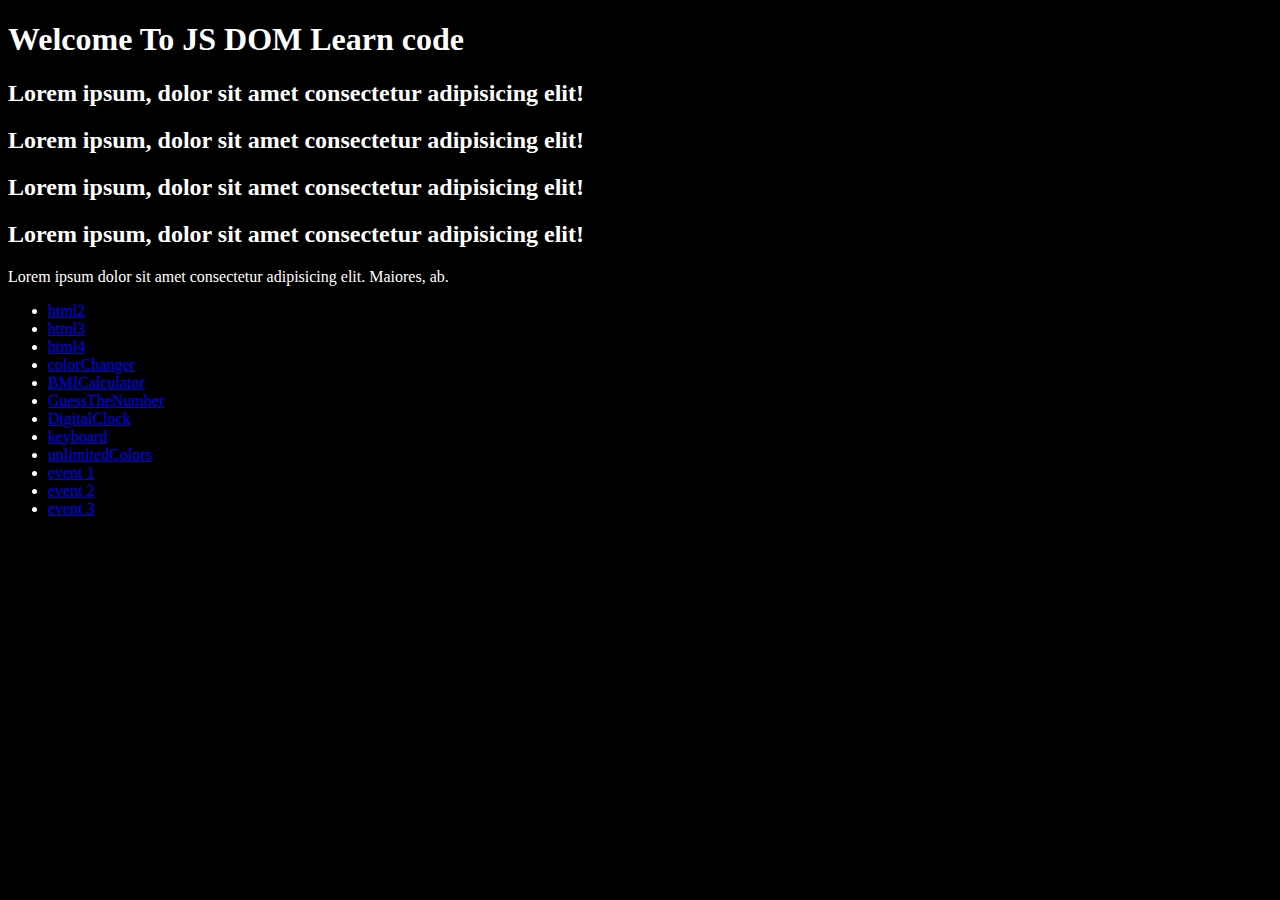
<file: index.html>
<!DOCTYPE html>
<html lang="en">
<head>
    <meta charset="UTF-8">
    <meta name="viewport" content="width=device-width, initial-scale=1.0">
    <title>Learn JS DOM</title>
    <style>
        .bg-black{
            background-color: black;
            color: #fff;
        }
    </style>
</head>
<body class="bg-black">
    <div >
        <h1 class="heading">Welcome To JS DOM Learn code</h1>
        <h2>Lorem ipsum, dolor sit amet consectetur adipisicing elit!</h2>
        <h2>Lorem ipsum, dolor sit amet consectetur adipisicing elit!</h2>

        <h2>Lorem ipsum, dolor sit amet consectetur adipisicing elit!</h2>

        <h2>Lorem ipsum, dolor sit amet consectetur adipisicing elit!</h2>

        <p id="title" class="paragraph">Lorem ipsum dolor sit amet consectetur adipisicing elit. Maiores, ab. </p>

        <ul>
            <li><a href="./2.html">html2</a></li>
            <li><a href="./3.html">html3</a></li>
            <li><a href="./4.html">html4</a></li>
            <li><a href="./projects/1-colorChanger/">colorChanger</a></li>
            <li><a href="./projects/2-BMICalculator/">BMICalculator</a></li>
            <li><a href="./projects/4-GuessTheNumber/">GuessTheNumber</a></li>
            <li><a href="./projects/3-DigitalClock/">DigitalClock</a></li>
            <li><a href="./projects/5-keyboard/">keyboard</a></li>
            <li><a href="./projects/6-unlimitedColors/">unlimitedColors</a></li>
            <li><a href="./events/one.html">event 1</a></li>
            <li><a href="./events/two.html">event 2</a></li>
            <li><a href="./events/three.html">event 3</a></li>
        </ul>
    </div>   
</body>
<script>
    // .innerText = Give visible text inside tag
    // .innerContent = Give all visible and hiden content also inside tag
    // .innerHTML   = Give all content with html tags inside tag


    /*
    Query Seleector

    documnet.getElementsByTag
    documnet.getElementsByClassName
    documnet.getElementById


    Query selector now
    documnet.querySelector('h1')   == here you and use as JQuery also suport all css selectors 
    documnet.querySelector('.paragraph')

    documnet.querySelectorAll('h1') === return nodelist



    */
</script>

</html>
</file>
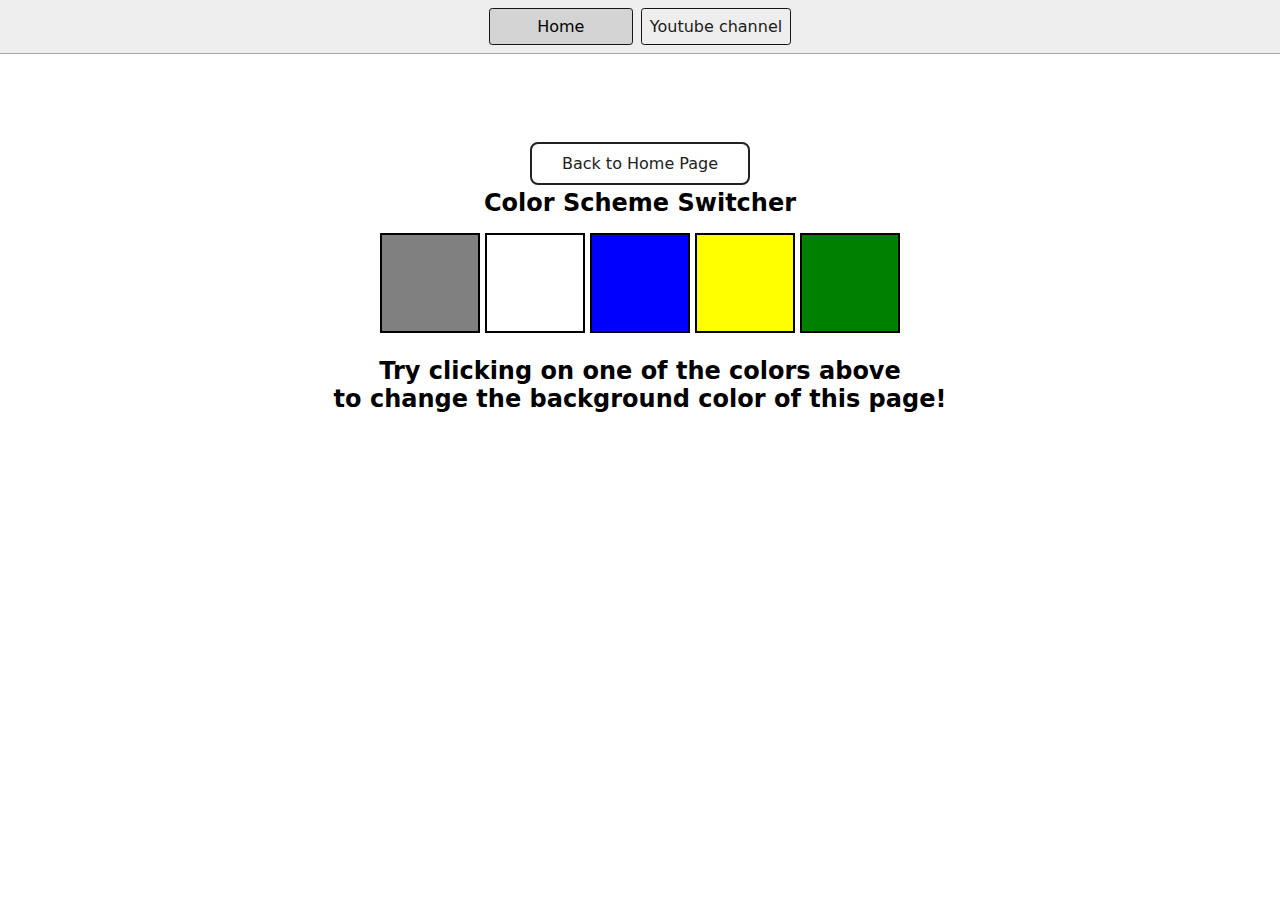
<file: projects/1-colorChanger/index.html>
<!DOCTYPE html>
<html lang="en">
  <head>
    <meta charset="UTF-8" />
    <meta name="viewport" content="width=device-width, initial-scale=1.0" />
    <meta http-equiv="X-UA-Compatible" content="ie=edge" />
    <link rel="stylesheet" href="style.css" />
    <link rel="stylesheet" href="../styles.css" />
    <title>JavaScript Background Color Switcher</title>
  </head>
  <body>
    <nav>
      <a href="/" aria-current="page">Home</a>
      <a target="_blank" href="https://www.youtube.com/@chaiaurcode"
        >Youtube channel</a
      >
    </nav>
    <div class="canvas">
      <a
        style="
          background-color: #fff;
          padding: 10px 30px;
          border-radius: 8px;
          color: #212121;
          text-decoration: none;
          border: 2px solid #212121;
        "
        href="../index.html"
        >Back to Home Page</a
      >
      <h1>Color Scheme Switcher</h1>
      <span class="button" id="grey"></span>
      <span class="button" id="white"></span>
      <span class="button" id="blue"></span>
      <span class="button" id="yellow"></span>
      <span class="button" id="green"></span>
      <h2>
        Try clicking on one of the colors above
        <span>to change the background color of this page!</span>
      </h2>
    </div>
    <script src="chaiaurcode.js"></script>
  </body>
</html>
</file>
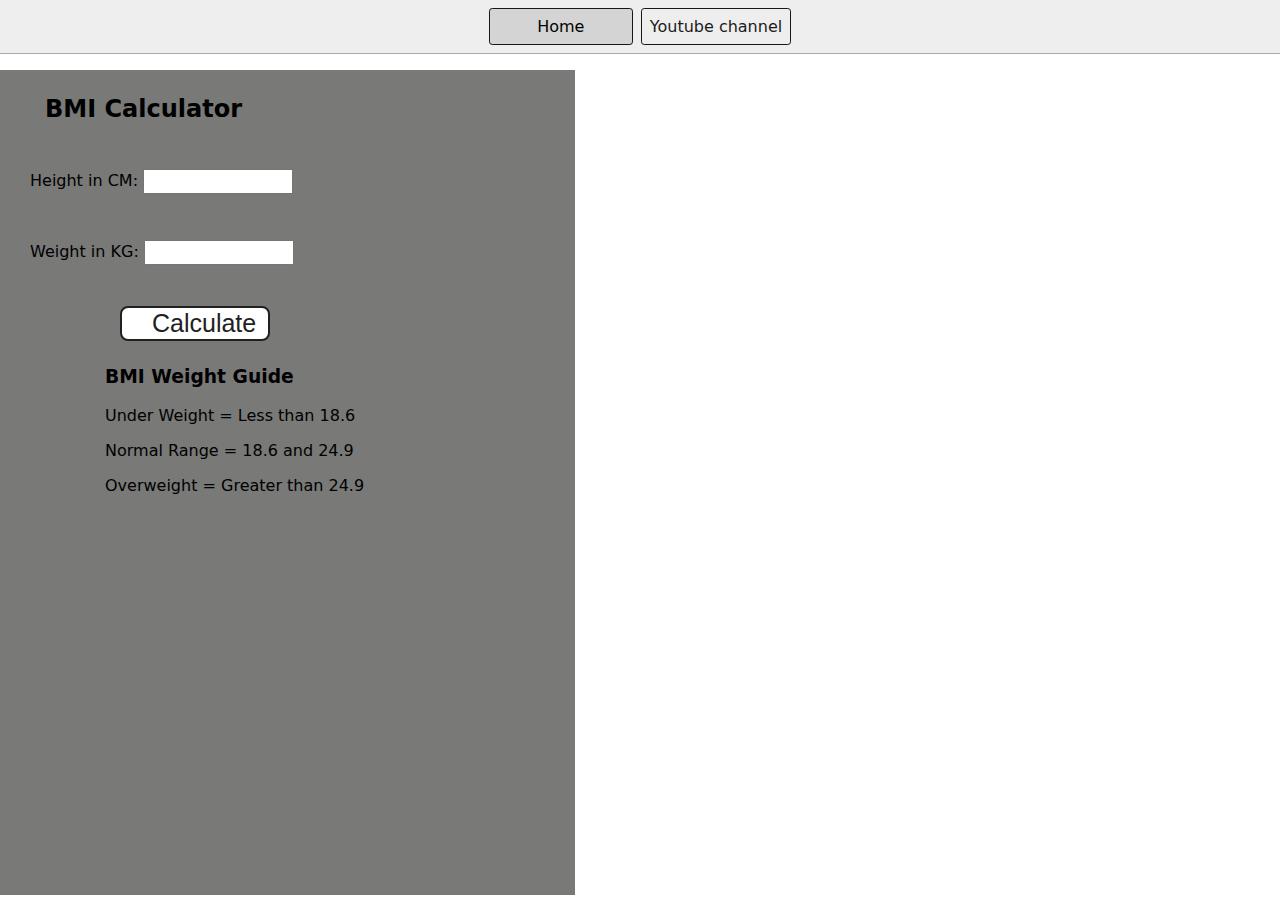
<file: projects/2-BMICalculator/index.html>
<!DOCTYPE html>
<html lang="en">
  <head>
    <meta charset="UTF-8" />
    <meta name="viewport" content="width=device-width, initial-scale=1.0" />
    <meta http-equiv="X-UA-Compatible" content="ie=edge" />
    <link rel="stylesheet" href="style.css" />
    <link rel="stylesheet" href="../styles.css" />
    <title>BMI Calculator</title>
  </head>
  <body>
    <nav>
      <a href="/" aria-current="page">Home</a>
      <a target="_blank" href="https://www.youtube.com/@chaiaurcode"
        >Youtube channel</a
      >
    </nav>
    <div class="container">
      <h1>BMI Calculator</h1>
      <form>
        <p><label>Height in CM: </label><input type="text" id="height" /></p>
        <p><label>Weight in KG: </label><input type="text" id="weight" /></p>
        <button>Calculate</button>
        <div id="results"></div>
        <div id="weight-guide">
          <h3>BMI Weight Guide</h3>
          <p>Under Weight = Less than 18.6</p>
          <p>Normal Range = 18.6 and 24.9</p>
          <p>Overweight = Greater than 24.9</p>
        </div>
      </form>
    </div>
  </body>
  <script src="chaiaurcode.js"></script>
</html>
</file>
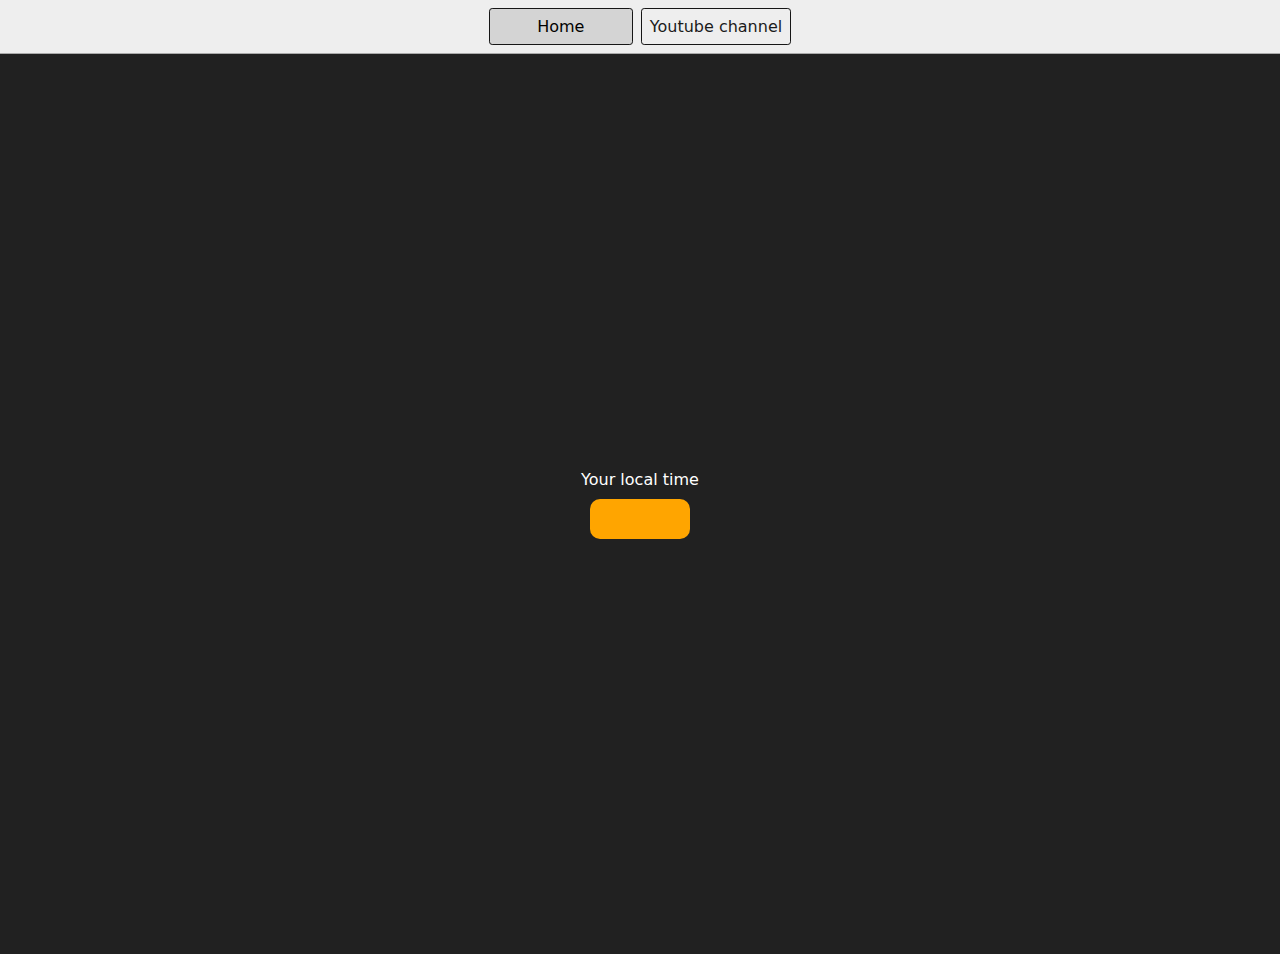
<file: projects/3-DigitalClock/index.html>
<!DOCTYPE html>
<html lang="en">
  <head>
    <meta charset="UTF-8" />
    <meta name="viewport" content="width=device-width, initial-scale=1.0" />
    <meta http-equiv="X-UA-Compatible" content="ie=edge" />
    <link rel="stylesheet" type="text/css" href="../styles.css" />
    <title>Your Local Time</title>
    <style>
      body {
        background-color: #212121;
        color: #fff;
      }
      .center {
        display: flex;
        height: 100vh;
        justify-content: center;
        align-items: center;
        flex-direction: column;
      }
      #clock {
        font-size: 40px;
        background-color: orange;
        padding: 20px 50px;
        margin-top: 10px;
        border-radius: 10px;
      }
    </style>
  </head>
  <body>
    <nav>
      <a href="/" aria-current="page">Home</a>
      <a target="_blank" href="https://www.youtube.com/@chaiaurcode"
        >Youtube channel</a
      >
    </nav>
    <div class="center">
      <div id="banner"><span>Your local time</span></div>
      <div id="clock"></div>
    </div>
    <script src="chaiaurcode.js"></script>
  </body>
</html>
</file>
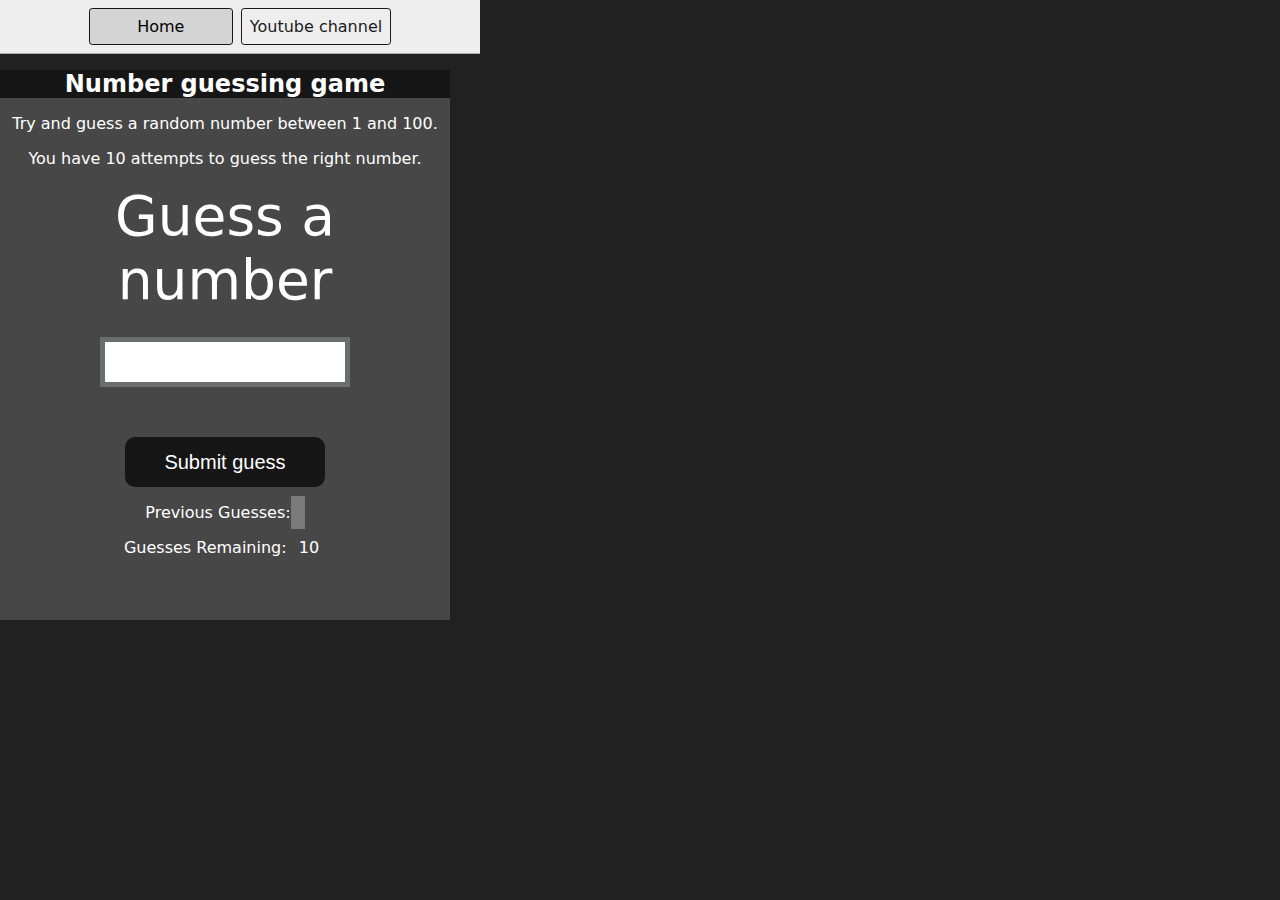
<file: projects/4-GuessTheNumber/index.html>
<!DOCTYPE html>
<html lang="en">
<head>
    <meta charset="UTF-8">
    <meta name="viewport" content="width=device-width, initial-scale=1.0">
    <meta http-equiv="X-UA-Compatible" content="ie=edge">
    <title>Number Guessing Game</title>
    <link rel="stylesheet" href="style.css">
    <link rel="stylesheet" href="../styles.css">
</head>
<body style="background-color:#212121; color:#fff;">
  <nav>
    <a href="/" aria-current="page">Home</a>
    <a target="_blank" href="https://www.youtube.com/@chaiaurcode"
      >Youtube channel</a
    >
  </nav>
    
    <div id="wrapper">
      <h1>Number guessing game</h1>
    <p>Try and guess a random number between 1 and 100.</p>
    <p>You have 10 attempts to guess the right number.</p>
     
        <form class="form">
            <label for="guessField" id="guess">Guess a number</label>
            <input type="text" id="guessField" class="guessField">
            <input type="submit" id="subt" value="Submit guess" class="guessSubmit">
        </form>

        <div class="resultParas">
            <p >Previous Guesses: <span class="guesses"></span></p>
            <p >Guesses Remaining: <span class="lastResult">10</span></p>
            <p class="lowOrHi"></p>
        </div>
    </div>
    <script src="chaiaurcode.js"></script>
</body>
</html>
</file>
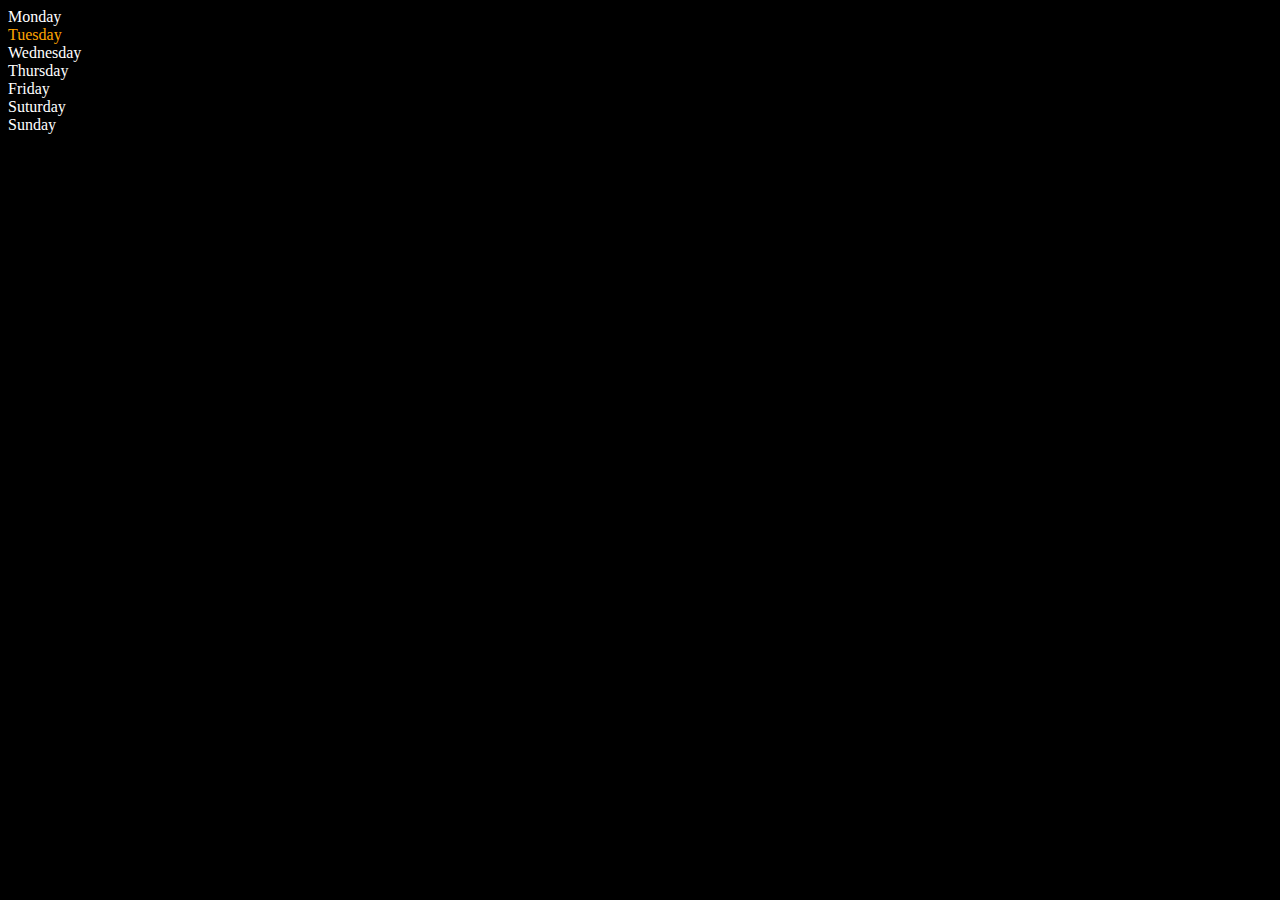
<file: 2.html>
<!DOCTYPE html>
<html lang="en">
<head>
    <meta charset="UTF-8">
    <meta name="viewport" content="width=device-width, initial-scale=1.0">
    <title>JS DOM</title>
    <style>
        .bg-black{
            background-color: black;
            color: #fff;
        }
    </style>
</head>
<body class="bg-black">
   <div class="parent">
    <div class="day">Monday</div>
    <div class="day">Tuesday</div>
    <div class="day">Wednesday</div>
    <div class="day">Thursday</div>
    <div class="day">Friday</div>
    <div class="day">Suturday</div>
    <div class="day">Sunday</div>
   </div> 
</body>
<script>
    const parent    = document.querySelector('.parent');
    //console.log(parent);
    //console.log(parent.children[1].innerHTML);

    //for (let i = 0; parent.children.length; i++) {
      //  console.log(parent.children[i].innerHTML);
   // }
    parent.children[1].style.color = "orange";
    //console.log(parent.firstElementChild);
   // console.log(parent.lastElementChild);

    const dayOne    = document.querySelector('.day')
    //console.log(dayOne)
    //console.log(dayOne.parentElement)
    //console.log(dayOne.nextElementSibling)
    //console.log(dayOne.previousElementSibling)
    console.log("NODES: ",parent.childNodes)



</script>
</html>
</file>
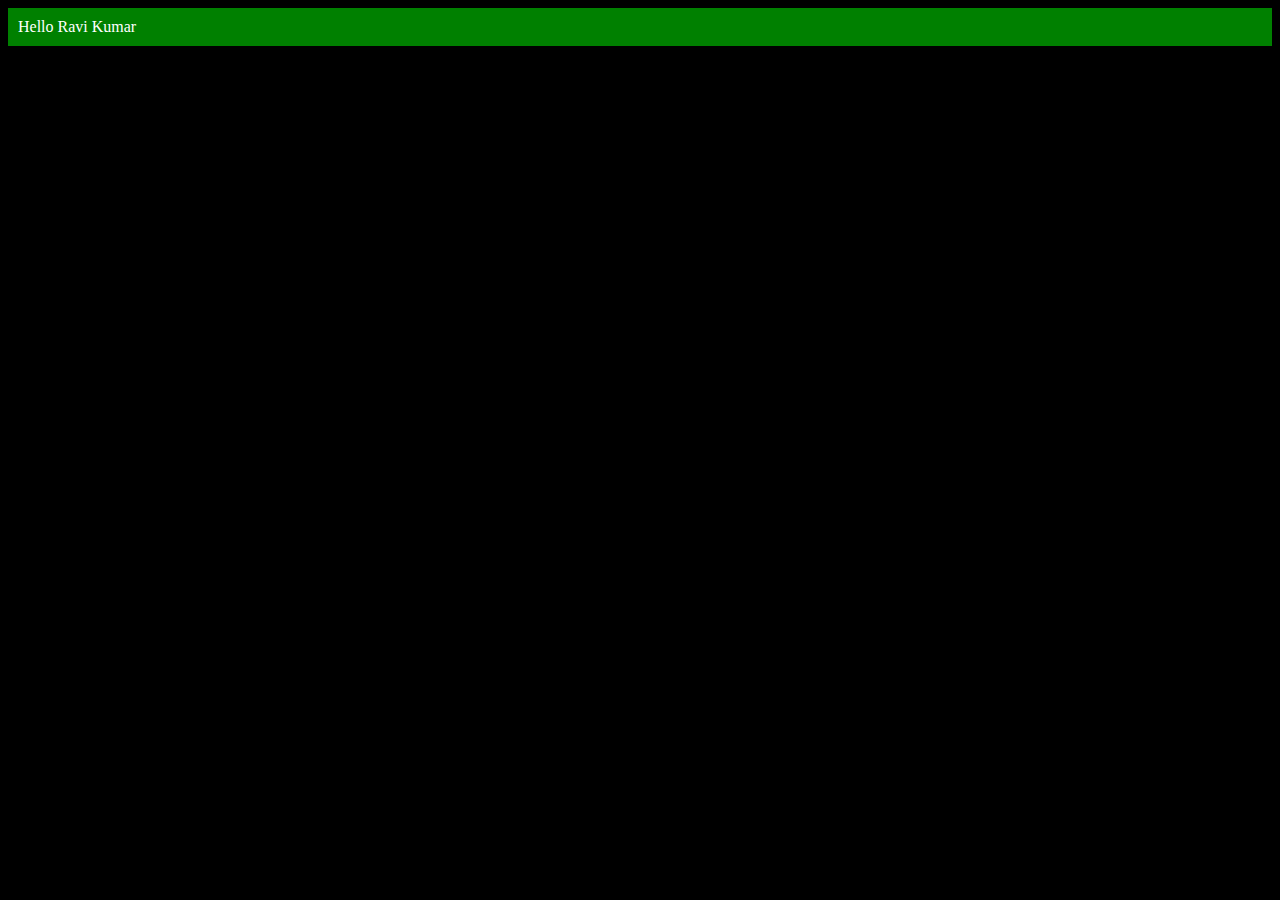
<file: 3.html>
<!DOCTYPE html>
<html lang="en">
<head>
    <meta charset="UTF-8">
    <meta name="viewport" content="width=device-width, initial-scale=1.0">
    <title>DOM JS 3</title>
    <style>
        .bg-black{
            background-color: black;
            color: #fff;
        }
    </style>
</head>
<body class="bg-black">
    
</body>
<script>
    const div = document.createElement('div')
    console.log(div)
    div.className = 'main'
    div.id = Math.round(Math.random() * 10 + 1)
    div.setAttribute('title','Generate title')
    div.style.backgroundColor = 'green'
    div.style.padding = '10px'
    //div.innerText = 'Hello Ravi'
    const addtext = document.createTextNode('Hello Ravi Kumar')
    div.appendChild(addtext)
    document.body.appendChild(div)

</script>
</html>
</file>
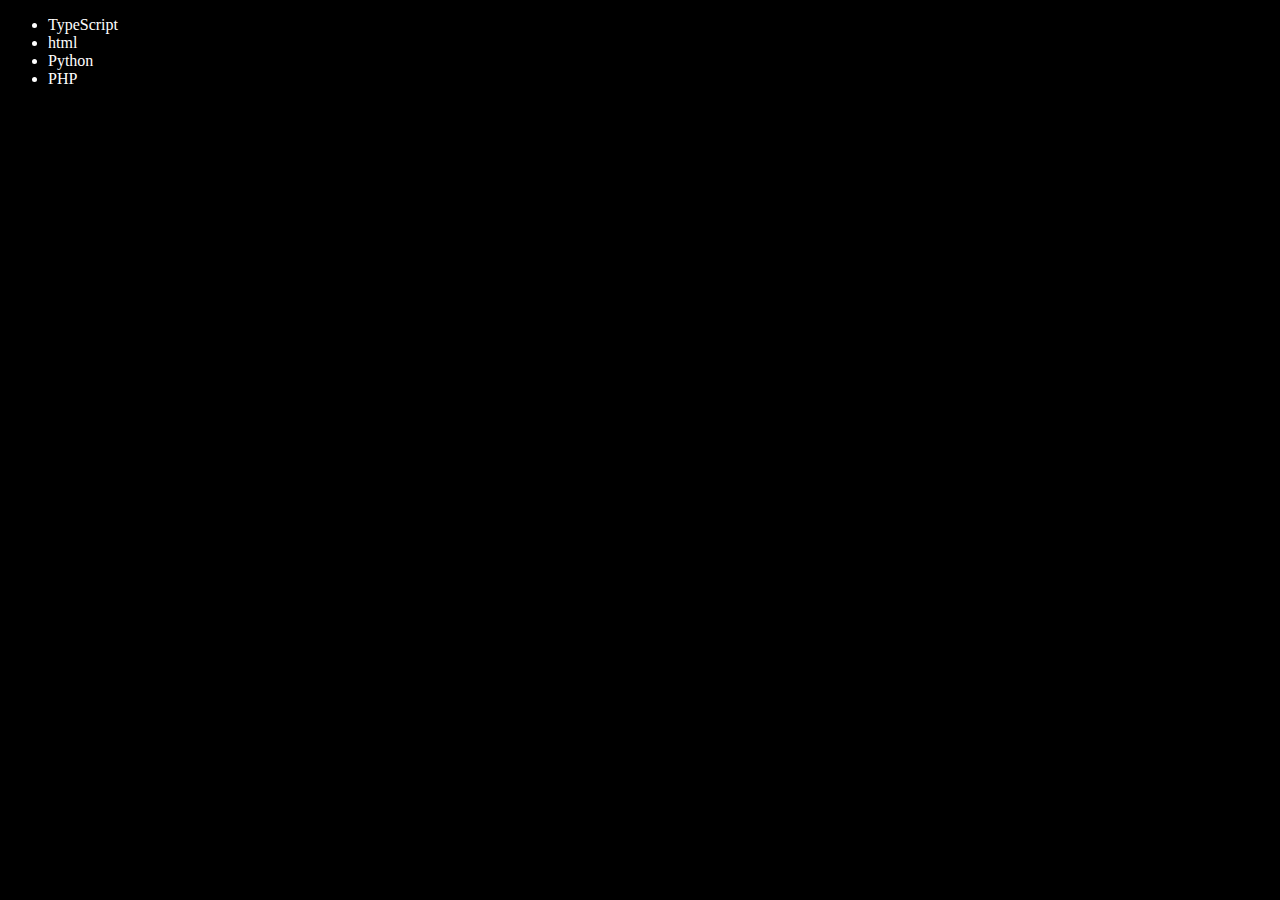
<file: 4.html>
<!DOCTYPE html>
<html lang="en">
<head>
    <meta charset="UTF-8">
    <meta name="viewport" content="width=device-width, initial-scale=1.0">
    <title>DOM JS 4</title>
    <style>
        .bg-black{
            background-color: black;
            color: #fff;
        }
    </style>
</head>
<body class="bg-black">
    <ul class="language">
        <li>JavaScipt</li>
        <li>html</li>
    </ul>
<body>
    <script>
        // add
        function addLanguage(langName) {
            const li = document.createElement('li')
            li.innerHTML = `${langName}`
            document.querySelector('.language').appendChild(li)
        }
        addLanguage('Python')
        addLanguage('PHP')

        function addOptLanguage(langName) {
            const li = document.createElement('li')
            li.appendChild(document.createTextNode(langName))
            document.querySelector('.language').appendChild(li)
        }
        addOptLanguage('Java')

        // edit
        const secLange  = document.querySelector('li:nth-child(5)')
        //secLange.innerHTML  = 'Node' // not optimize
        const newLI = document.createElement('li')
        newLI.textContent = 'Node'
        secLange.replaceWith(newLI)

        // edit
        const firstLang = document.querySelector('li:first-child')
        firstLang.outerHTML = `<li>TypeScript</li>`

        // remove
        const  remmoEle = document.querySelector('li:last-child')
        remmoEle.remove()

    </script>
</body>
</html>
</file>
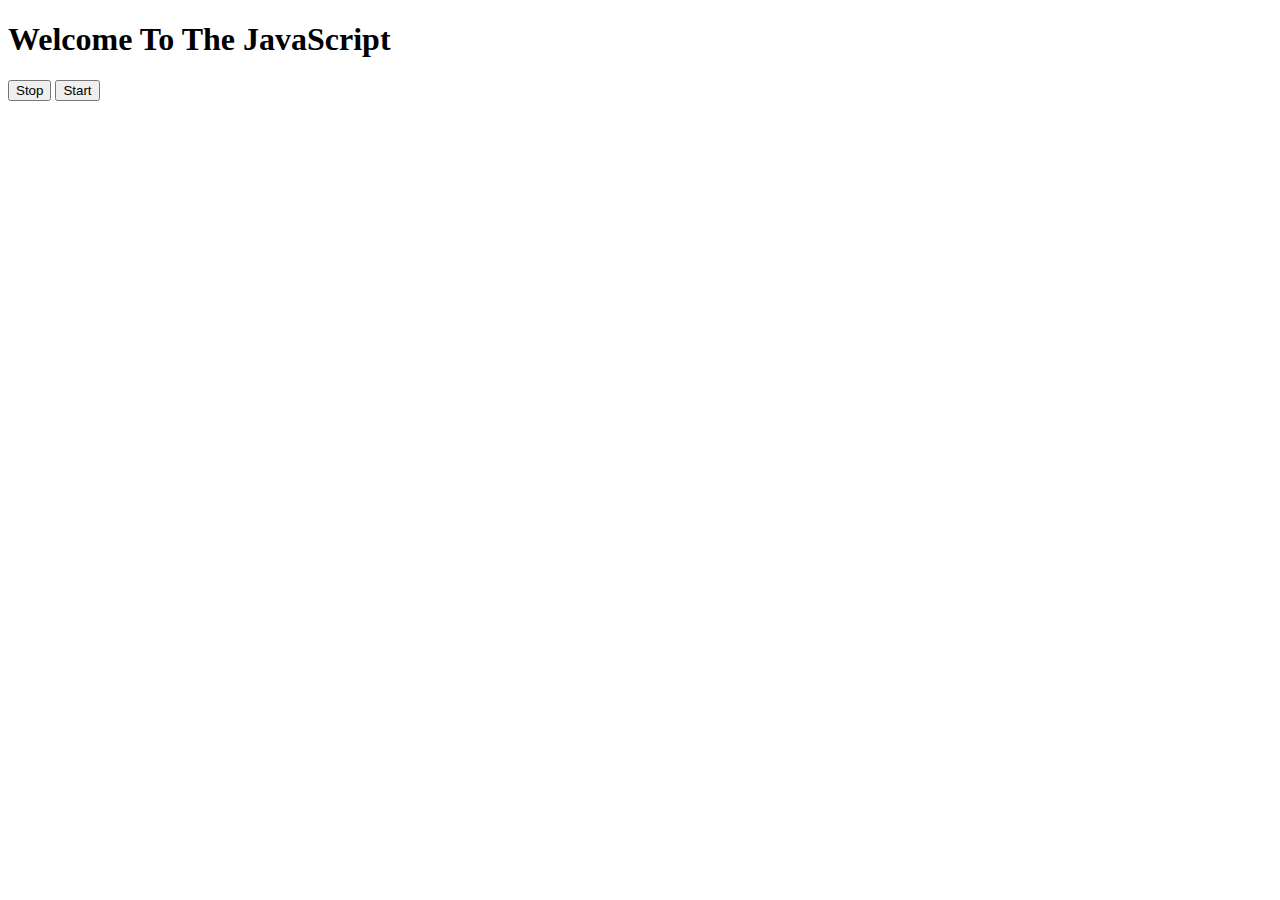
<file: events/three.html>
<!DOCTYPE html>
<html lang="en">
<head>
    <meta charset="UTF-8">
    <meta name="viewport" content="width=device-width, initial-scale=1.0">
    <title>JS || Events Two</title>
</head>
<body>
    <h1>Welcome To The JavaScript</h1>

    <button id="stop">Stop</button>
    <button id="start">Start</button>
</body>
<script>

    const sayDate = function() {
        console.log("Hello Ravi", Date.now())
    }
    let intervalId;
    // start 
    document.querySelector('#start').addEventListener('click',function(){
         intervalId = setInterval(sayDate, 2000);
    })
    /// stop 
    document.querySelector('#stop').addEventListener('click', function(){
        clearInterval(intervalId);
    })
    


</script>
</html>
</file>
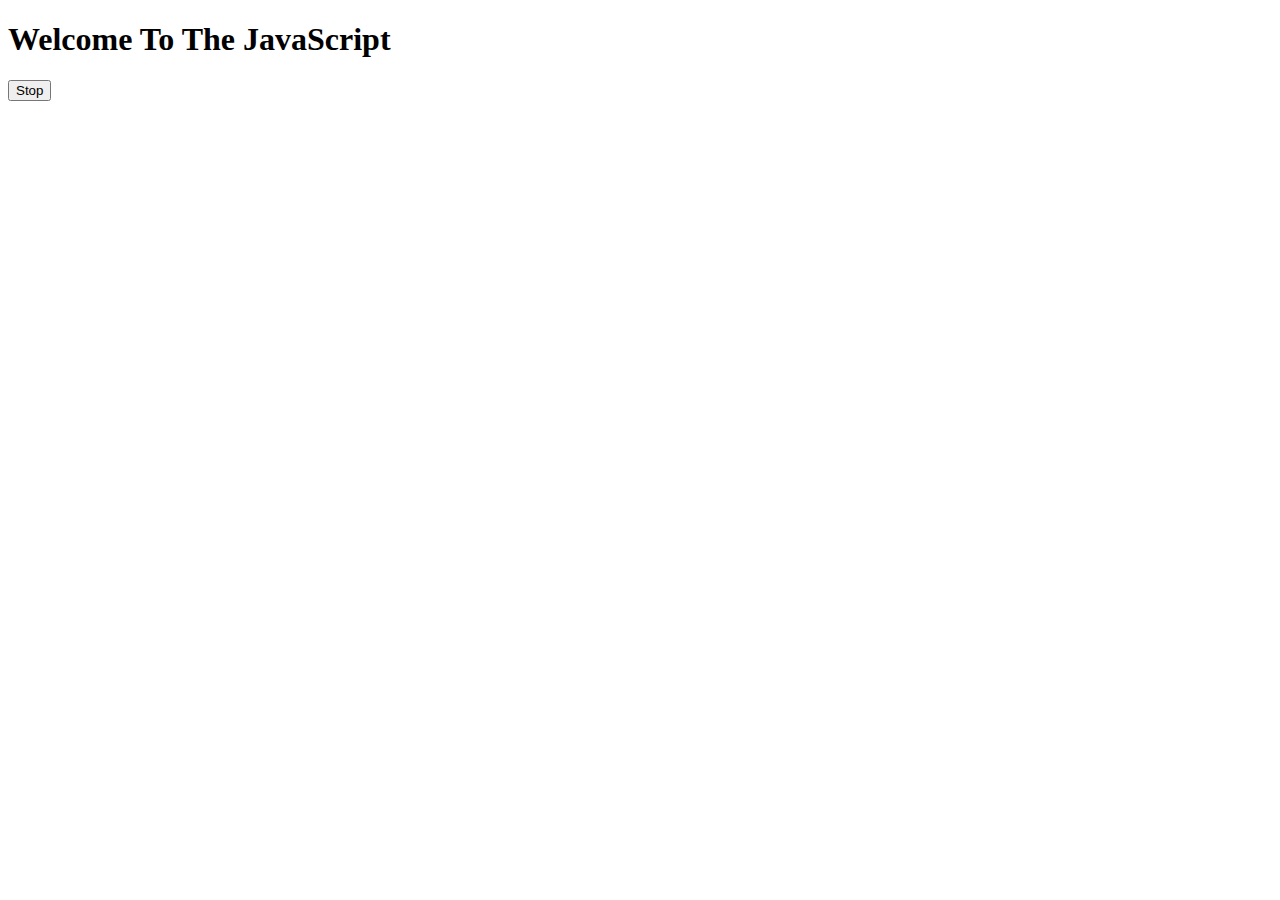
<file: events/two.html>
<!DOCTYPE html>
<html lang="en">
<head>
    <meta charset="UTF-8">
    <meta name="viewport" content="width=device-width, initial-scale=1.0">
    <title>JS || Events Two</title>
</head>
<body>
    <h1>Welcome To The JavaScript</h1>

    <button id="stop">Stop</button>
</body>
<script>
    setTimeout(function(){
        console.log("Hello Ravi")
    },2000);


    const changeText = function() {
        document.querySelector('h1').innerHTML = "Hello Ravi"
    }


    const changeMe = setTimeout(changeText, 2000)


    document.querySelector('#stop').addEventListener('click',function(){

        clearTimeout(changeMe)
        console.log("STOPPED")
    })
</script>
</html>
</file>
<file: projects/1-colorChanger/style.css>
html {
  margin: 0;
}

span {
  display: block;
}
.canvas {
  margin: 100px auto 100px;
  width: 80%;
  text-align: center;
}

.button {
  width: 100px;
  height: 100px;
  border: solid black 2px;
  display: inline-block;
}

#grey {
  background: grey;
}

#white {
  background: white;
}
#blue {
  background: blue;
}
#yellow {
  background: yellow;
}
#green {
  background: green;
}
</file>
<file: projects/styles.css>
* {
  box-sizing: border-box;
}

body {
  margin: 0;
  font-family: system-ui, sans-serif;
  color: black;
  background-color: white;
}

nav {
  display: flex;
  flex-wrap: wrap;
  align-items: center;
  justify-content: center;
  padding: 0.5rem;
  gap: 0.5rem;
  border-bottom: solid 1px #aaa;
  background-color: #eee;
}

nav a {
  display: inline-block;
  min-width: 9rem;
  padding: 0.5rem;
  border-radius: 0.2rem;
  border: solid 1px rgb(22, 22, 22);
  text-align: center;
  text-decoration: none;
  color: #1b1b1b;
}

nav a[aria-current='page'] {
  color: #000;
  background-color: #d4d4d4;
}

main {
  padding: 1rem;
}

h1 {
  font-weight: bold;
  font-size: 1.5rem;
}

.projects {
  display: flex;
  flex-direction: column;
}

.project-link {
  background-color: #fff;
  padding: 10px 30px;
  border-radius: 8px;
  color: #212121;
  text-decoration: none;
  border: 2px solid #212121;
  margin-top: 5px;
}
</file>
<file: projects/2-BMICalculator/style.css>
.container {
  width: 575px;
  height: 825px;

  background-color: #797978;
  padding-left: 30px;
}
#height,
#weight {
  width: 150px;
  height: 25px;
  margin-top: 30px;
}

#weight-guide {
  margin-left: 75px;
  margin-top: 25px;
}

#results {
  font-size: 35px;
  margin-left: 90px;
  margin-top: 20px;
  color: rgb(241, 241, 241);
}

button {
  width: 150px;
  height: 35px;
  margin-left: 90px;
  margin-top: 25px;
  background-color: #fff;
  padding: 1px 30px;
  border-radius: 8px;
  color: #212121;
  text-decoration: none;
  border: 2px solid #212121;

  font-size: 25px;
}

h1 {
  padding-left: 15px;
  padding-top: 25px;
  
}
</file>
<file: projects/4-GuessTheNumber/style.css>
html {
  font-family: sans-serif;
}

body {
  width: 300px;
  max-width: 750px;
  min-width: 480px;
  margin: 0 auto;
  background-color: #212121;
}

.lastResult {
  color: white;
  padding: 7px;
}

.guesses {
  color: white;
  padding: 7px;
}

button {
  background-color: #141414;
  color: #fff;
  width: 250px;
  height: 50px;
  border-radius: 25px;
  font-size: 30px;
  border-style: none;
  margin-top: 30px;
  /* margin-left: 50px; */
}

#subt {
  background-color: #161616;
  color: #ffffff;
  width: 200px;
  height: 50px;
  border-radius: 10px;
  font-size: 20px;
  border-style: none;
  margin-top: 50px;
  /* margin-left: 75px; */
}

#guessField {
  color: #000;
  width: 250px;
  height: 50px;
  font-size: 30px;
  border-style: none;
  margin-top: 25px;

  /* margin-left: 50px; */
  border: 5px solid #6c6d6d;
  text-align: center;
}

#guess {
  font-size: 55px;
  /* margin-left: 90px; */
  margin-top: 120px;
  color: #fff;
}

.guesses {
  background-color: #7a7a7a;
}

#wrapper {
  box-sizing: border-box;
  text-align: center;
  width: 450px;
  height: 550px;
  background-color: #474747;
  color: #fff;
  font-size: 25px;
}

h1 {
  background-color: #161616;

  color: #fff;
  text-align: center;
}

p {
  font-size: 16px;
  text-align: center;
}
</file>
